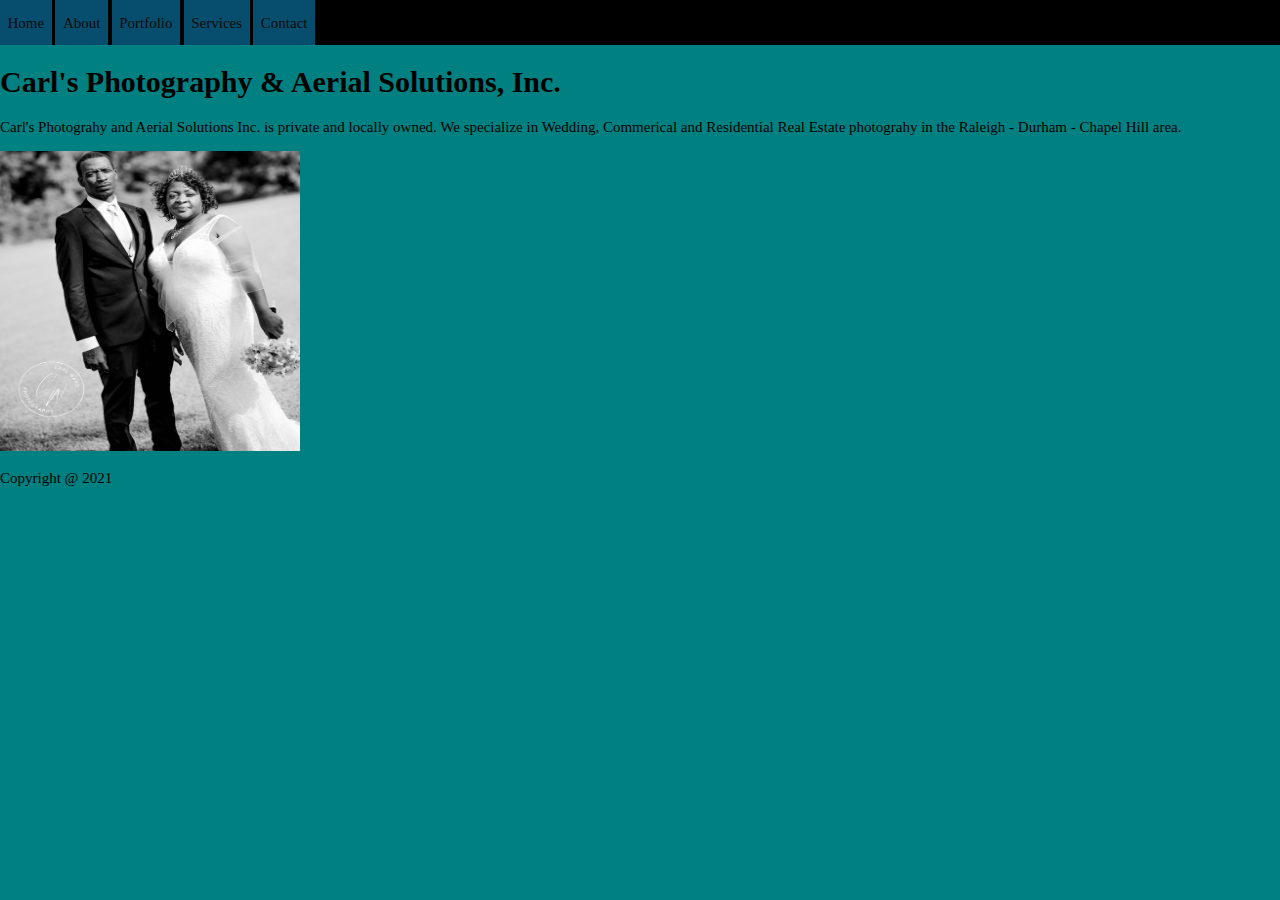
<file: index.html>
<!DOCTYPE html>
<html lang="en">
<head>
    <!-- This is the name of my ficitional company
-->
    <title>Carl's Photograpy & Aerial Solutions, Inc.</title>
    <link rel="stylesheet" href="./styles/main.css">
</head>
<body>
    <nav>
        <ul>
            <!-- These are the navigation links to all my pages the index page is my home page, the about page is about my company, portfolio will include photos of my work, services page will inlucde what services I offer and prices, and contact will be how to reach me for services -->
            <li><a href="index.html">Home</a></li>
            <li><a href="about.html">About</a></li>
            <li><a href="portfolio.html">Portfolio</a></li>
            <li><a href="services.html">Services</a></li>
            <li><a href="contact.html">Contact</a></li>
        </ul>
    </nav>
    <div class="content">
        <!-- Header: Include the organization name and logo. -->
        <header>
            <h1>Carl's Photography & Aerial Solutions, Inc.</h1>  
             <!--Small synopsis of what my company offers and the area we work out of  -->
            <p>
                Carl's Photograhy and Aerial Solutions Inc. is private and locally owned.
                We specialize in Wedding, Commerical and Residential Real Estate photograhy
                in the Raleigh - Durham - Chapel Hill area.
            </p>
        </header>
        <div id="main-logo">
            <img src="assets/Wedding.png" alt="BrideBlackandWhite" width="300" height="300">
            <!-- website image owned by me with copyrighted watermark -->
        
        </div>
    </div>
    <footer>
        <p>Copyright @ 2021</p>
    </footer> 

</body> 


</html>
</file>
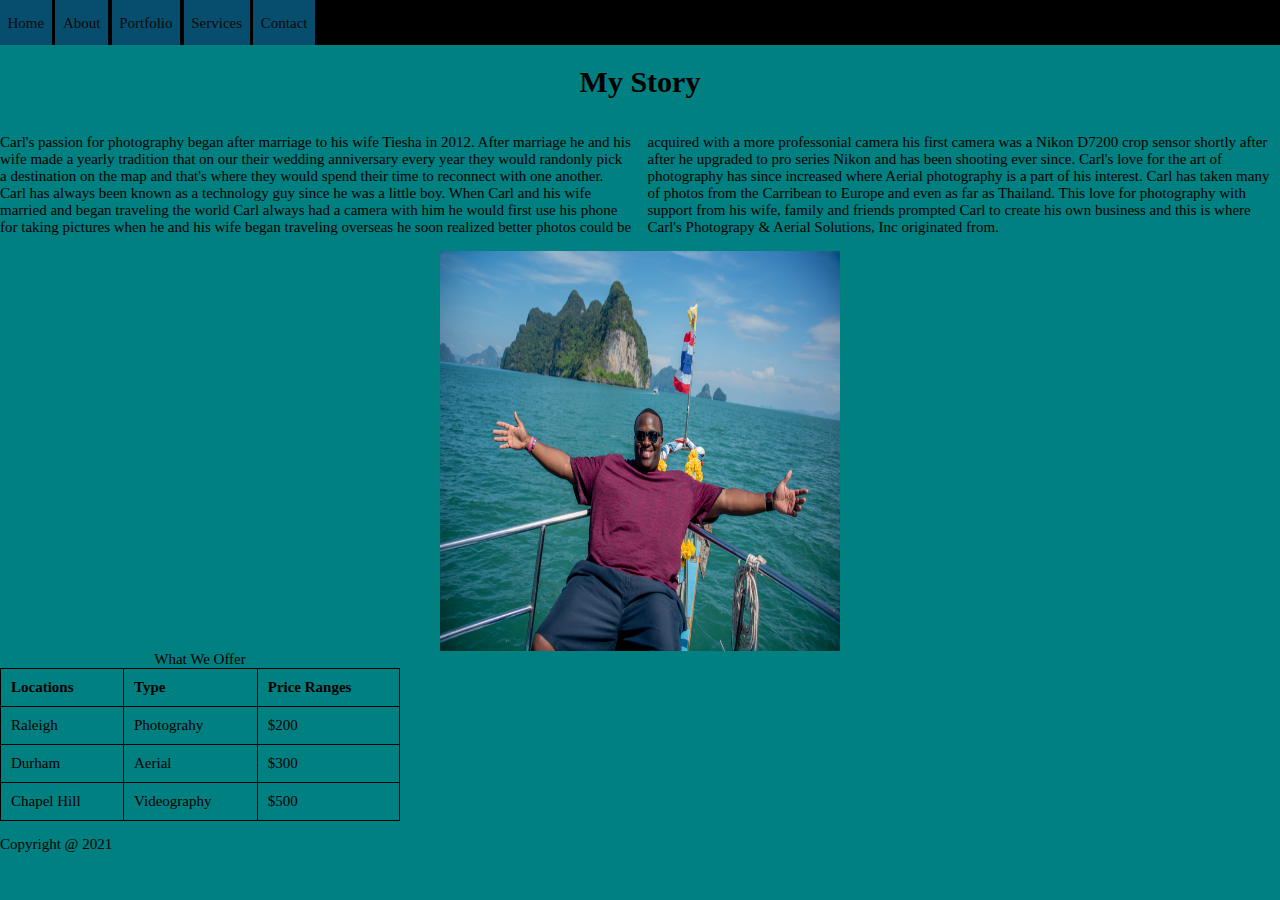
<file: about.html>
<!DOCTYPE html>
<html lang="en">
<head>
    <title>Carl's Photograpy & Aerial Solutions, Inc.</title>
    <style>
        p{
            display: inline-block;
            column-count: 2; 
        }
        /* I used a layout method to have it appear in two columns */
        img{
            width: 400px;
            height: 400px;
        }

    
    


        h1{ text-align: center;
        }
        img{display: block;
            margin-left: auto;
            margin-right: auto;
        }
    </style>
    <link rel="stylesheet" href="./styles/main.css">
</head>
<body>
    <nav>
        <ul>
            <li><a href="index.html">Home</a></li>       
            <li><a href="about.html">About</a></li>
            <li><a href="portfolio.html">Portfolio</a></li>
            <li><a href="services.html">Services</a></li>
            <li><a href="contact.html">Contact</a></li>
        </ul>
    </nav>

        <h1>My Story</h1>
 <p>Carl's passion for photography began after marriage to his wife Tiesha in 2012. 
        After marriage he and his wife made a yearly tradition that on our their wedding anniversary every year they would 
    randonly pick a destination on the map and that's where they would spend their time to reconnect with one another. Carl has 
always been known as a technology guy since he was a little boy. When Carl and his wife married and began traveling the world
Carl always had a camera with him he would first use his phone for taking pictures when he and his wife began traveling overseas he soon 
realized better photos could be acquired with a more professonial camera his first camera was a Nikon D7200 crop sensor shortly after
after he upgraded to pro series Nikon and has been shooting ever since. Carl's love for the art of photography has since increased
where Aerial photography is a part of his interest. Carl has taken many of photos from the Carribean to Europe and even as far as 
Thailand. This love for photography with support from his wife, family and friends prompted Carl to create his own business and this is where Carl's Photograpy 
& Aerial Solutions, Inc originated from. </p>

<img src="assets/CarlInThailand.png" alt="CarlInThailand" width="150" height="150">
<!-- Added a table with relevant information -->
<table>
    <caption>What We Offer</caption>
    <tr>
        <th>Locations</th>
        <th>Type</th>
        <th>Price Ranges</th>
    </tr>
    <tr>
        <td>Raleigh</td>
        <td>Photograhy</td>
        <td>$200</td>         
    </tr>
    <tr>
        <td>Durham</td>
        <td>Aerial</td>
        <td>$300</td>
    </tr>
    <tr>
        <td>Chapel Hill</td>
        <td>Videography</td>
        <td>$500</td>
    </tr>

</table>
    <footer>
        <p>Copyright @ 2021</p>
    </footer>

</body> 


</html>
</file>
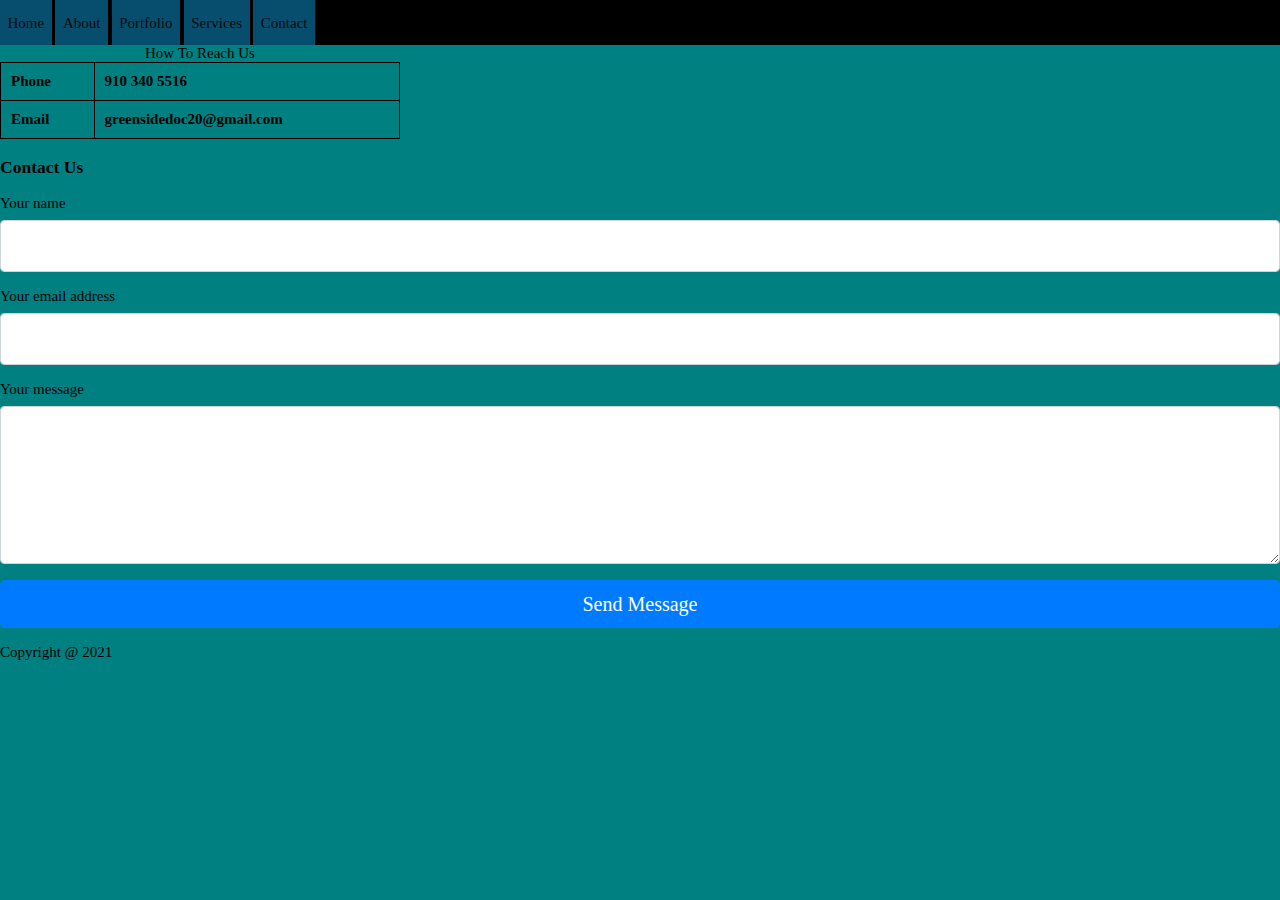
<file: contact.html>
<!DOCTYPE html>
<html lang="en">
<head>
    <title>Carl's Photograpy & Aerial Solutions, Inc.</title>
    <link rel="stylesheet" href="./styles/main.css">
</head>
<body>
    <nav>
        <ul>
            <li><a href="index.html">Home</a></li>
            <li><a href="about.html">About</a></li>
            <li><a href="portfolio.html">Portfolio</a></li>
            <li><a href="services.html">Services</a></li>
            <li><a href="contact.html">Contact</a></li>
        </ul>
    </nav>
    <div class="content">
        <table>
            <caption>How To Reach Us</caption>
            <tr>
                <th>Phone</th>
                <th>910 340 5516</th>
            </tr>
            <tr>
                <th>Email</th>
                <th>greensidedoc20@gmail.com</th>
            </tr>
        </table>
    </div>
    <div class="fcf-h3">
    <h3 class="fcf-h3">Contact Us</h3>

    <form id="fcf-form-id" class="fcf-form-class" method="post" action="contact-form-process.php">
        
        <div class="fcf-form-group">
            <label for="Name" class="fcf-label">Your name</label>
            <div class="fcf-input-group">
                <input type="text" id="Name" name="Name" class="fcf-form-control" required>
            </div>
        </div>

        <div class="fcf-form-group">
            <label for="Email" class="fcf-label">Your email address</label>
            <div class="fcf-input-group">
                <input type="email" id="Email" name="Email" class="fcf-form-control" required>
            </div>
        </div>

        <div class="fcf-form-group">
            <label for="Message" class="fcf-label">Your message</label>
            <div class="fcf-input-group">
                <textarea id="Message" name="Message" class="fcf-form-control" rows="6" maxlength="3000" required></textarea>
            </div>
        </div>

        <div class="fcf-form-group">
            <button type="submit" id="fcf-button" class="fcf-btn fcf-btn-primary fcf-btn-lg fcf-btn-block">Send Message</button>
        </div>
        
    
        </form>
        <form action="response_page.php" method="post">
        </div>
     
    <footer>
        <p>Copyright @ 2021</p>
    </footer>

</body> 


</html>
</file>
<file: styles/main.css>
* {
color: #000;
    font-family: Cambria, Cochin, Georgia, Times, 'Times New Roman', serif;
}

body {
    background-color: teal 
}

table{
    width: 400px;
}

th{
    text-align: left;
}

table, th, td {
    border: 1px solid #000;
    border-collapse: collapse;   
}

th, td {
    padding: 10px;      
}

nav{
    background-color: black;
}
body {
    margin: 0;
    padding:0;
    font-size: 15px;
}
nav{
    background-color: black;
    margin: 0;
    overflow: hidden;
}

nav ul{
    margin: 0;
    padding: 0;

}
nav ul li {
    /* This allow us to arrange list items in a row, without using float */
    display: inline-block;
    list-style-type: none;
}
/* Create a style for the first level items */
nav > ul > li > a {
    color: rgb(12, 11, 11);
    background-color: rgb(7, 77, 109);
    display: block;
    line-height: 2em;
    padding: 0.5em 0.5em;
    text-decoration: none;}

    #fcf-form {
        display:block;
    }
    
    .fcf-body {
        margin: 0;
        font-family: -apple-system, Arial, sans-serif;
        font-size: 1rem;
        font-weight: 400;
        line-height: 1.5;
        color: #212529;
        text-align: left;
        background-color: #fff;
        padding: 30px;
        padding-bottom: 10px;
        border: 1px solid #ced4da;
        border-radius: 0.25rem;
        max-width: 100%;
    }
    
    .fcf-form-group {
        margin-bottom: 1rem;
    }
    
    .fcf-input-group {
        position: relative;
        display: -ms-flexbox;
        display: flex;
        -ms-flex-wrap: wrap;
        flex-wrap: wrap;
        -ms-flex-align: stretch;
        align-items: stretch;
        width: 100%;
    }
    
    .fcf-form-control {
        display: block;
        width: 100%;
        height: calc(1.5em + 0.75rem + 2px);
        padding: 0.375rem 0.75rem;
        font-size: 1rem;
        font-weight: 400;
        line-height: 1.5;
        color: #495057;
        background-color: #fff;
        background-clip: padding-box;
        border: 1px solid #ced4da;
        outline: none;
        border-radius: 0.25rem;
        transition: border-color 0.15s ease-in-out, box-shadow 0.15s ease-in-out;
    }
    
    .fcf-form-control:focus {
        border: 1px solid #313131;
    }
    
    select.fcf-form-control[size], select.fcf-form-control[multiple] {
        height: auto;
    }
    
    textarea.fcf-form-control {
        font-family: -apple-system, Arial, sans-serif;
        height: auto;
    }
    
    label.fcf-label {
        display: inline-block;
        margin-bottom: 0.5rem;
    }
    
    .fcf-credit {
        padding-top: 10px;
        font-size: 0.9rem;
        color: #545b62;
    }
    
    .fcf-credit a {
        color: #545b62;
        text-decoration: underline;
    }
    
    .fcf-credit a:hover {
        color: #0056b3;
        text-decoration: underline;
    }
    
    .fcf-btn {
        display: inline-block;
        font-weight: 400;
        color: #212529;
        text-align: center;
        vertical-align: middle;
        cursor: pointer;
        -webkit-user-select: none;
        -moz-user-select: none;
        -ms-user-select: none;
        user-select: none;
        background-color: transparent;
        border: 1px solid transparent;
        padding: 0.375rem 0.75rem;
        font-size: 1rem;
        line-height: 1.5;
        border-radius: 0.25rem;
        transition: color 0.15s ease-in-out, background-color 0.15s ease-in-out, border-color 0.15s ease-in-out, box-shadow 0.15s ease-in-out;
    }
    
    @media (prefers-reduced-motion: reduce) {
        .fcf-btn {
            transition: none;
        }
    }
    
    .fcf-btn:hover {
        color: #212529;
        text-decoration: none;
    }
    
    .fcf-btn:focus, .fcf-btn.focus {
        outline: 0;
        box-shadow: 0 0 0 0.2rem rgba(0, 123, 255, 0.25);
    }
    
    .fcf-btn-primary {
        color: #fff;
        background-color: #007bff;
        border-color: #007bff;
    }
    
    .fcf-btn-primary:hover {
        color: #fff;
        background-color: #0069d9;
        border-color: #0062cc;
    }
    
    .fcf-btn-primary:focus, .fcf-btn-primary.focus {
        color: #fff;
        background-color: #0069d9;
        border-color: #0062cc;
        box-shadow: 0 0 0 0.2rem rgba(38, 143, 255, 0.5);
    }
    
    .fcf-btn-lg, .fcf-btn-group-lg>.fcf-btn {
        padding: 0.5rem 1rem;
        font-size: 1.25rem;
        line-height: 1.5;
        border-radius: 0.3rem;
    }
    
    .fcf-btn-block {
        display: block;
        width: 100%;
    }
    
    .fcf-btn-block+.fcf-btn-block {
        margin-top: 0.5rem;
    }
    
    input[type="submit"].fcf-btn-block, input[type="reset"].fcf-btn-block, input[type="button"].fcf-btn-block {
        width: 100%;
    }
</file>
